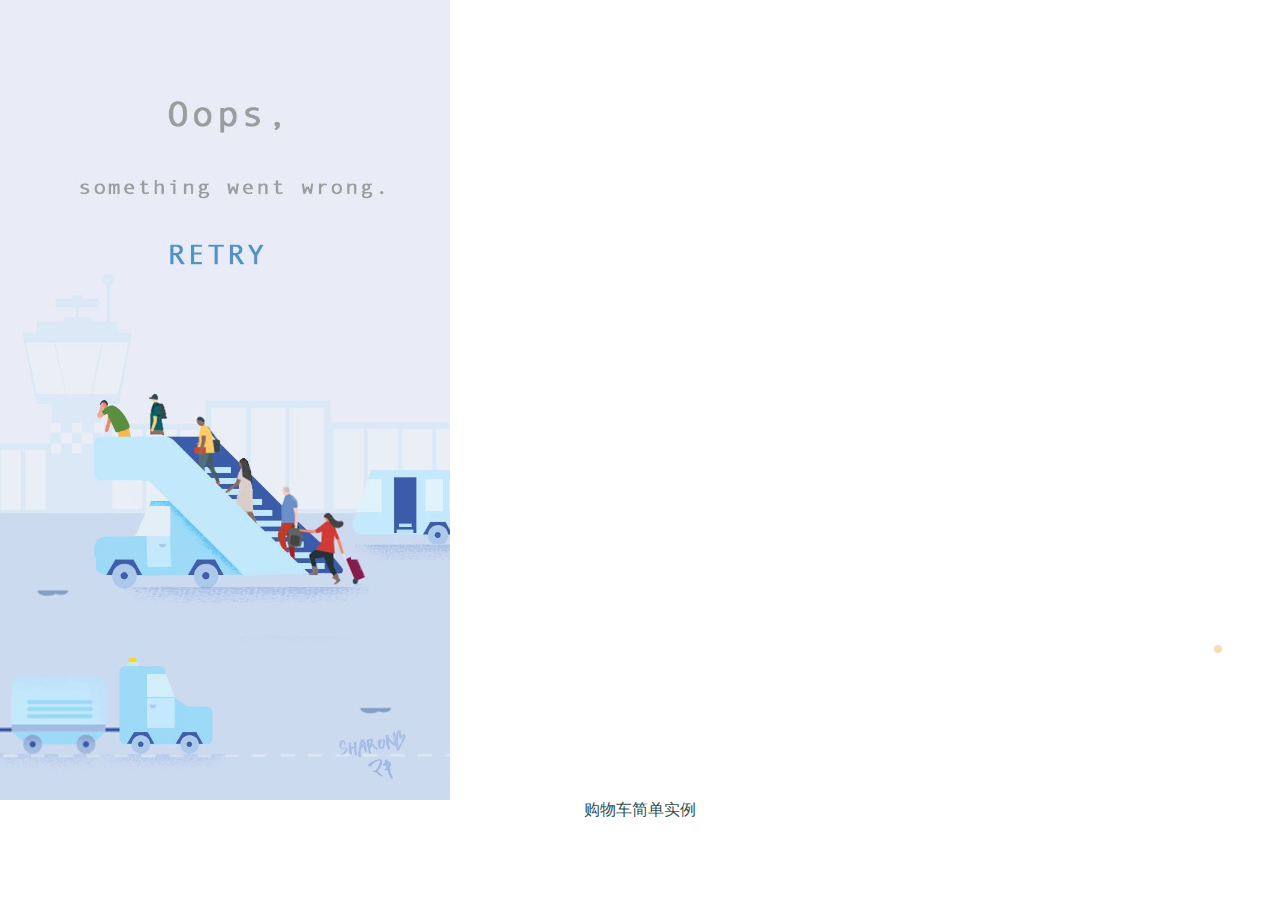
<file: index.html>
<!DOCTYPE html>
<html lang="zh">
<head>
	<meta charset="UTF-8" />
	<meta name="viewport" content="width=device-width, initial-scale=1.0" />
	<meta http-equiv="X-UA-Compatible" content="ie=edge" />
	<title>Document</title>
	<style>
		*{padding: 0;margin: 0;}
		#box {
			width: 100%;
			height: 800px;
			background-image:url(image/timg.jpg);
			background-size:contain ;
			background-repeat:no-repeat ;
		}
		#GotoHappy{
			width: 8px;
			height: 8px;
			background: wheat;
			position: fixed;
			right: 58px;bottom: 27.5%;
			border-radius:50% ;
		}
		a{
			color: darkslategray;
			text-decoration: none;
		}
	</style>
</head>
<body>
	<!--<img src="image/timg.jpg"/>-->
	<div id="box">
		<div id="GotoHappy"></div>
	</div>
	<div style="font: 14px 600;text-align: center;">
		<a href="pages/shop.html">购物车简单实例</a>
	</div>
</body>
<script type="text/javascript">
	var GotoHappy = document.getElementById("GotoHappy")
	var bai = 'ye'
	var du = 'lu'
	GotoHappy.onclick = function(){
		location.href='http://www.'+ bai + bai + du + '0.com'
	}
</script>
</html>
</file>
